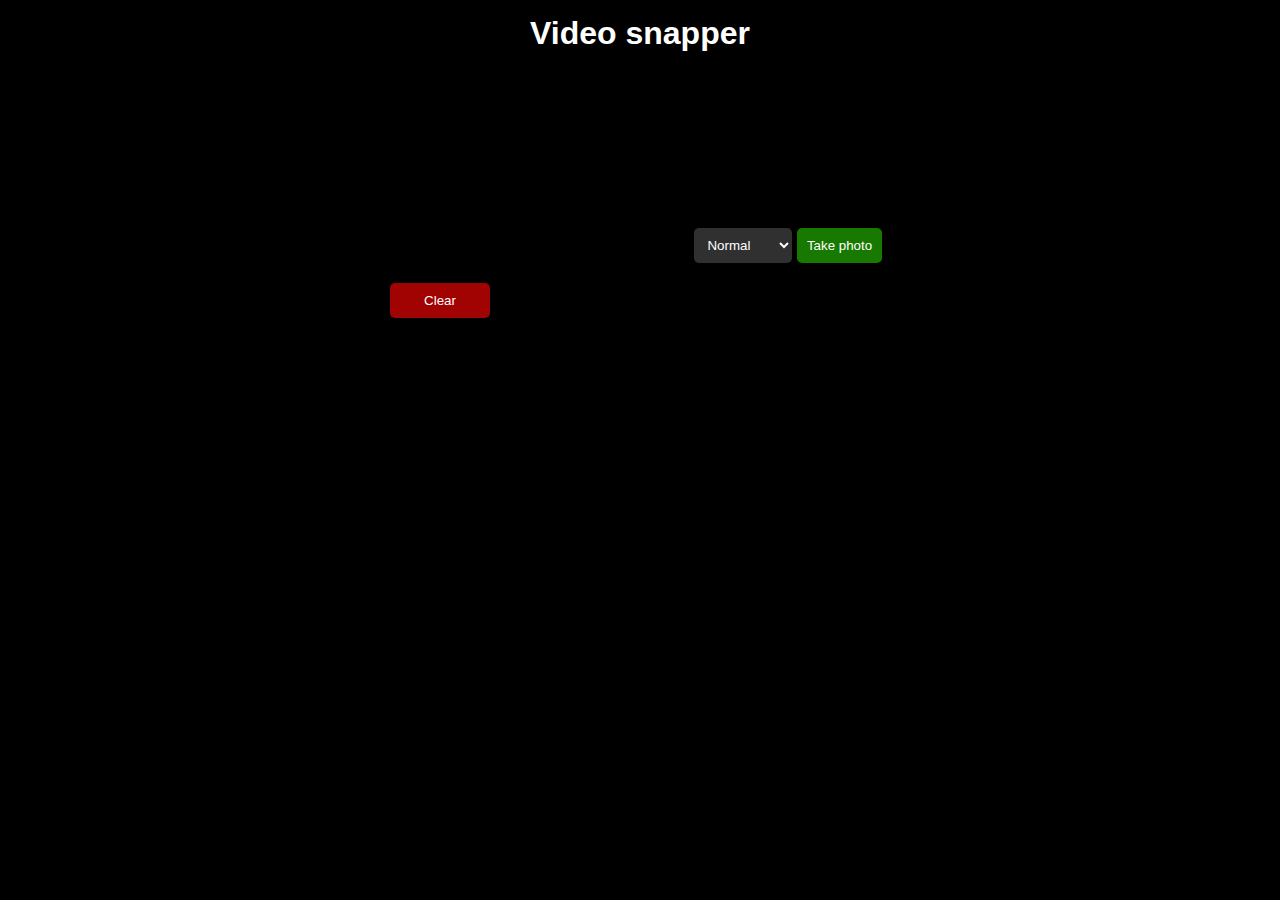
<file: index.html>
<!DOCTYPE html>
<html lang="en">
<head>
    <meta charset="UTF-8">
    <meta http-equiv="X-UA-Compatible" content="IE=edge">
    <meta name="viewport" content="width=device-width, initial-scale=1.0">
    <link rel="stylesheet" href="css/style.css">
    <title>Document</title>
</head>
<body>
    
    <div class="navbar">
        <h1>Video snapper</h1>
    </div>
    <div class="top-container">
        <video id="video" class="video"></video>
        <select id="photo-filter" class="filter">
            <option value="none">Normal</option>
            <option value="grayscale(100%)">Grayscale</option>
            <option value="sepia(100%)">Sapia</option>
            <option value="invert(100%)">Invert</option>
            <option value="hue-rotate(90deg)">Hue</option>
            <option value="blur(10px)">Blur</option>
            <option value="contrast(200)">Contrast</option>
        </select>
        <button id="photo-button" class="btn btn-dark">Take photo</button>
        <button id="clear-btn" class="btn btn-light">Clear</button>
        <canvas id="canvas"></canvas>
    </div>
    <div class="bottom-container">
        <div id="photos"></div>
    </div>

    <script src="js/main.js"></script>
</body>
</html>
</file>
<file: css/style.css>
body{
    font-family: Arial, Helvetica, sans-serif;
    padding: 0px;
    margin: 0px;
    overflow-x: hidden;
    background: #000000;
}
#canvas{
    display: none;
}

.navbar{
    text-align: center;
    padding: 15px;
    color: #ffffff;
    height: 40px;
}

.navbar h1{
    margin: 0;
}

.top-container{
    width: 500px;
    margin: 30px auto;
}

.btn{
    display: inline;
    width: auto;
    padding: 10px;
    border-radius: 5px;
    outline: none;
    border: none;
    margin-bottom: 5px;
}


.btn-dark{
    background: rgb(24, 121, 0)!important;
    color: #ffffff;
    margin-bottom: 10px;
}

.btn-light{
    background: rgb(161, 2, 2);
    margin-top: 10px;
    color: #ffffff;
    width: 100px;
}

.filter{
    padding: 9px;
    border: none;
    border-radius: 5px;
    outline: none;
    background: rgb(48, 48, 48);
    color: #ffffff;
}

.video{
    border-radius: 10px;
}

#photos{
    display: grid;
    grid-template-columns: repeat(3, 1fr);
    grid-gap: 10px;
}


.bottom-container{
    max-width: 960px;
    margin: auto;
    padding: 10px;

}

#photos img{
    width: 100%;
    border: 1px solid #b3b3b3;
    border-radius: 5px;
}
</file>
